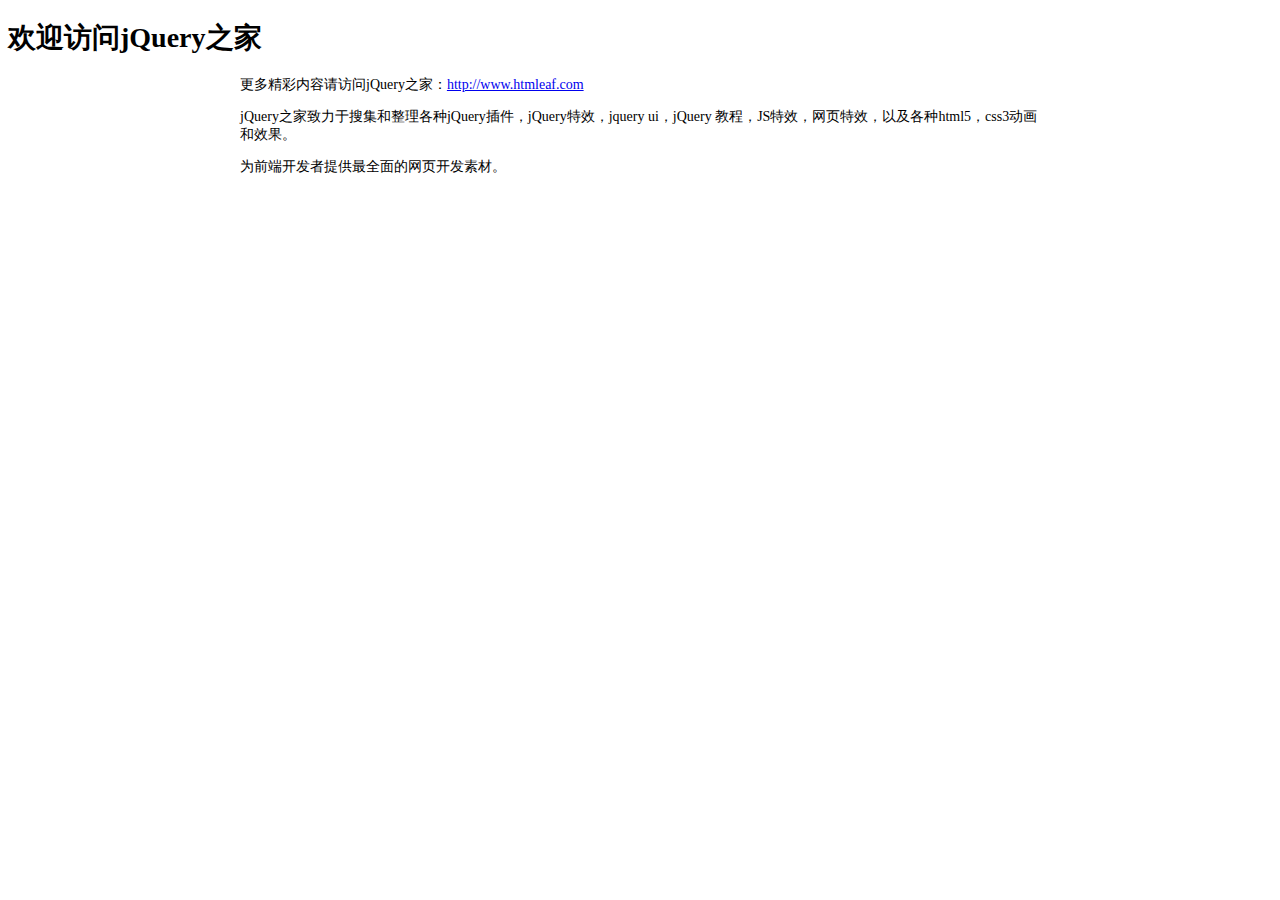
<file: WebRoot/dialog/readme.html>
<!DOCTYPE html PUBLIC "-//W3C//DTD XHTML 1.0 Transitional//EN" "http://www.w3.org/TR/xhtml1/DTD/xhtml1-transitional.dtd">
<html xmlns="http://www.w3.org/1999/xhtml" xml:lang="en">
<head>
	<meta http-equiv="Content-Type" content="text/html;charset=UTF-8">
	<title>jQuery之家</title>
	<style type="text/css">
		body{font-size: 14px;}
		.content{
			width: 800px;
			margin: 0 auto;
		}
	</style>
</head>
<body>
	<h1>欢迎访问jQuery之家</h1>
	<div class="content">
	<p>更多精彩内容请访问jQuery之家：<a href="http://www.htmleaf.com">http://www.htmleaf.com</a></p>
	<p>jQuery之家致力于搜集和整理各种jQuery插件，jQuery特效，jquery ui，jQuery 教程，JS特效，网页特效，以及各种html5，css3动画和效果。</p>
	<p>为前端开发者提供最全面的网页开发素材。</p>
</div>
</body>
</html>
</file>
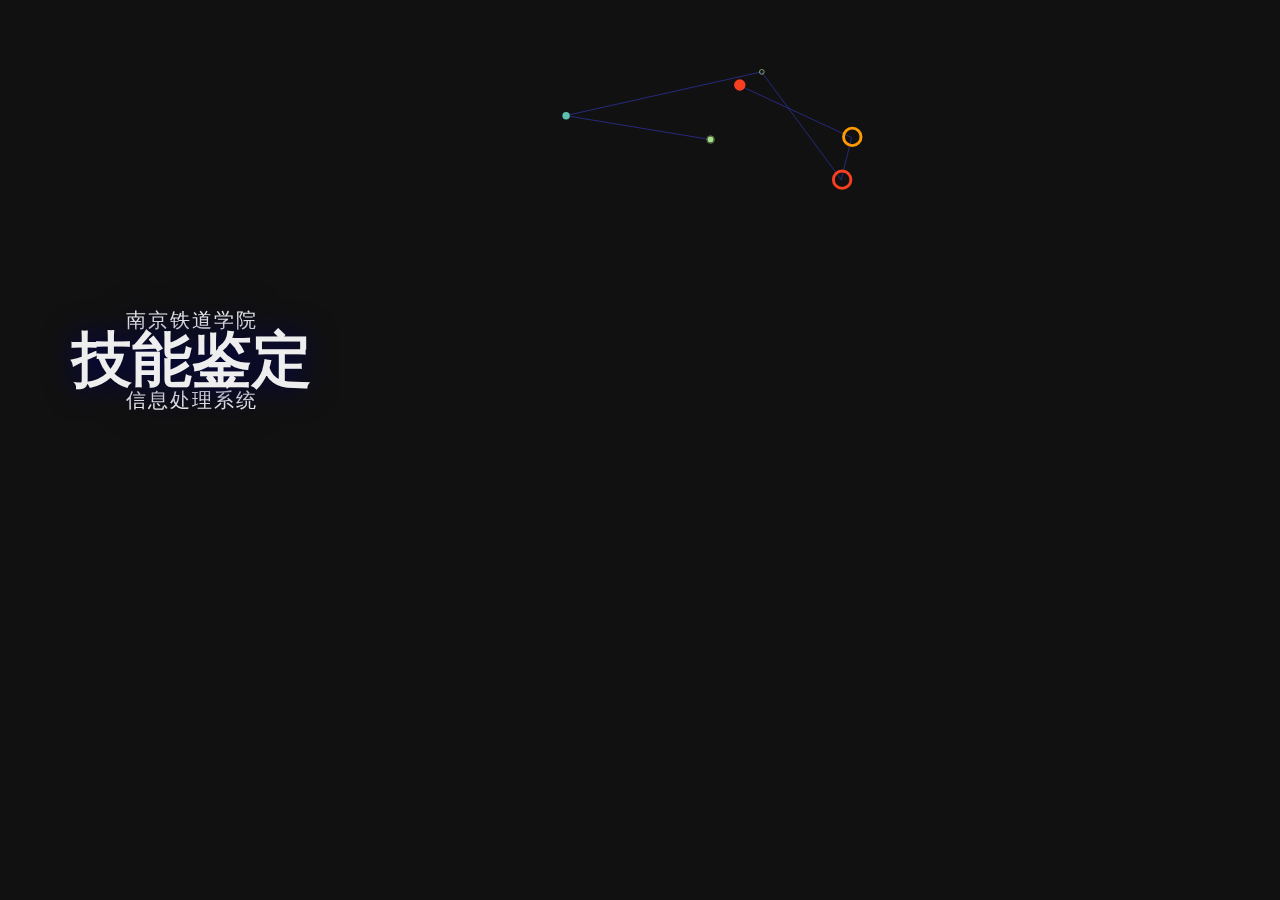
<file: WebRoot/html/head.html>
<html>
<head>
	<meta name="renderer" content="webkit" />
	<meta charset="UTF-8">
    <title>Title</title>
  	<script type="text/javascript" src="../js/jquery.min.js" charset="gb2312"></script>
	<style type="text/css">

.more-pens {
  position: fixed;
  left: 20px;
  bottom: 20px;
  z-index: 10;
  font-family: "Montserrat";
  font-size: 12px;
}

a.white-mode, a.white-mode:link, a.white-mode:visited, a.white-mode:active {
  font-family: "Montserrat";
  font-size: 12px;
  text-decoration: none;
  background: #212121;
  padding: 4px 8px;
  color: #f7f7f7;
}
a.white-mode:hover, a.white-mode:link:hover, a.white-mode:visited:hover, a.white-mode:active:hover {
  background: #edf3f8;
  color: #212121;
}

body {
  margin: 0;
  padding: 0;
  overflow: hidden;
  width: 100%;
  height: 100%;
  background: #000000;
}

.title {
	z-index: 10;
	position: absolute;
	left: 15%;
	top: 40%;
	transform: translateX(-50%) translateY(-50%);
	font-family: "Montserrat";
	text-align: center;
	width: 100%;
}
.title h1 {
  position: relative;
  color: #EEEEEE;
  font-weight: 600;
  font-size: 60px;
  padding: 0;
  margin: 0;
  line-height: 1;
  text-shadow: 0 0 30px #000155;
}
.title h1 span {
  font-weight: 600;
  padding: 0;
  margin: 0;
  color: #BBB;
}
.title h3 {
  font-weight: 200;
  font-size: 20px;
  padding: 0;
  margin: 0;
  line-height: 1;
  color: #EEEEEE;
  letter-spacing: 2px;
  text-shadow: 0 0 30px #000155;
}
</style>
</head>
    <body>
        <div class="title">
		    <h3>南京铁道学院</h3>
		    <h1>技能鉴定</h1>
		    <h3>信息处理系统</h3>
		</div>
		<canvas id="head_canvans"></canvas>
    </body>
<script>

'use strict';
	let max_particles    = 100;
let particles        = [];
let frequency        = 100;
let init_num         = max_particles;
let max_time         = frequency*max_particles;
let time_to_recreate = false;

// Enable repopolate
setTimeout(function(){
  time_to_recreate = true;
}.bind(this), max_time)

// Popolate particles
popolate(max_particles);

var tela = document.getElementById("head_canvans");
    tela.width = $(window).width();
    tela.height = $(window).height();
    $("body").append(tela);

var canvas = tela.getContext('2d');

class Particle{
  constructor(canvas, options){
    let colors = ["#feea00","#a9df85","#5dc0ad", "#ff9a00","#fa3f20"];
    let types  = ["full","fill","empty"];
    this.random = Math.random();
    this.canvas = canvas;
    this.progress = 0;

    this.x = ($(window).width() / 2)  + (Math.random()*200 - Math.random()*200)
    this.y = ($(window).height()/10) + (Math.random()*200 - Math.random()*200)
    this.w = $(window).width() ;
    this.h = $(window).height() ;
    this.radius = 1 + (8*this.random);
    this.type  = types[this.randomIntFromInterval(0,types.length-1)];
    this.color = colors[this.randomIntFromInterval(0,colors.length-1)];
    this.a = 0;
    this.s = (this.radius + (Math.random() * 1))/10;
    //this.s = 12 //Math.random() * 1;
    
  }

  getCoordinates(){
    return {
      x: this.x,
      y: this.y
    }
  }

  randomIntFromInterval(min,max){
      return Math.floor(Math.random()*(max-min+1)+min);
  }

  render(){
    // Create arc
    let lineWidth = 0.2 + (2.8*this.random);
    let color = this.color;
    switch(this.type){
      case "full":
        this.createArcFill(this.radius, color)
        this.createArcEmpty(this.radius+lineWidth, lineWidth/2, color)
      break;
      case "fill":
        this.createArcFill(this.radius, color)
      break;
      case "empty":
        this.createArcEmpty(this.radius, lineWidth, color)
      break;
    }
  }

  createArcFill(radius, color){
    this.canvas.beginPath();
    this.canvas.arc(this.x, this.y, radius, 0, 2 * Math.PI);
    this.canvas.fillStyle = color;
    this.canvas.fill();
    this.canvas.closePath();
  }

  createArcEmpty(radius, lineWidth, color){
    this.canvas.beginPath();
    this.canvas.arc(this.x, this.y, radius, 0, 2 * Math.PI);
    this.canvas.lineWidth = lineWidth;
    this.canvas.strokeStyle = color;
    this.canvas.stroke();
    this.canvas.closePath();
  }

  move(){

    this.x += Math.cos(this.a) * this.s;
    this.y += Math.sin(this.a) * this.s;
    this.a += Math.random() * 0.4 - 0.2;

    if(this.x < 0 || this.x > this.w - this.radius){
      return false
    }

    if(this.y < 0 || this.y > this.h - this.radius){
      return false
    }
    this.render()
    return true
  }

  calculateDistance(v1, v2){
    let x = Math.abs(v1.x - v2.x);
    let y = Math.abs(v1.y - v2.y);
    return Math.sqrt((x * x) + (y * y));
  }
}

/*
 * Function to clear layer canvas
 * @num:number number of particles
 */
function popolate(num){
  for (var i = 0; i < num; i++) {
   setTimeout(
     function(x){
       return function(){
         // Add particle
         particles.push(new Particle(canvas))
       };
     }(i)
     ,frequency*i);
  }
  return particles.length
 }

function clear(){
  // canvas.globalAlpha=0.04;
  canvas.fillStyle='#111111';
  canvas.fillRect(0, 0, tela.width, tela.height);
  // canvas.globalAlpha=1;
}

function connection(){
  let old_element = null;
  $.each(particles, function(i, element){
    if(i>0){
      let box1 = old_element.getCoordinates();
      let box2 = element.getCoordinates();
      canvas.beginPath();
      canvas.moveTo(box1.x,box1.y);
      canvas.lineTo(box2.x,box2.y);
      canvas.lineWidth = 0.45;
      canvas.strokeStyle="#3f47ff";
      canvas.stroke();
      canvas.closePath();
    }

    old_element = element
  })
}

/*
 * Function to update particles in canvas
 */
function update(){
//alert("aaa");
  clear();
  connection();
  particles = particles.filter(function(p) { return p.move(); })
  // Recreate particles
  if(time_to_recreate){
    if(particles.length < init_num){ popolate(1);}
  }
  requestAnimationFrame(update.bind(this))
}

update();

 
</script>
</html>
</file>
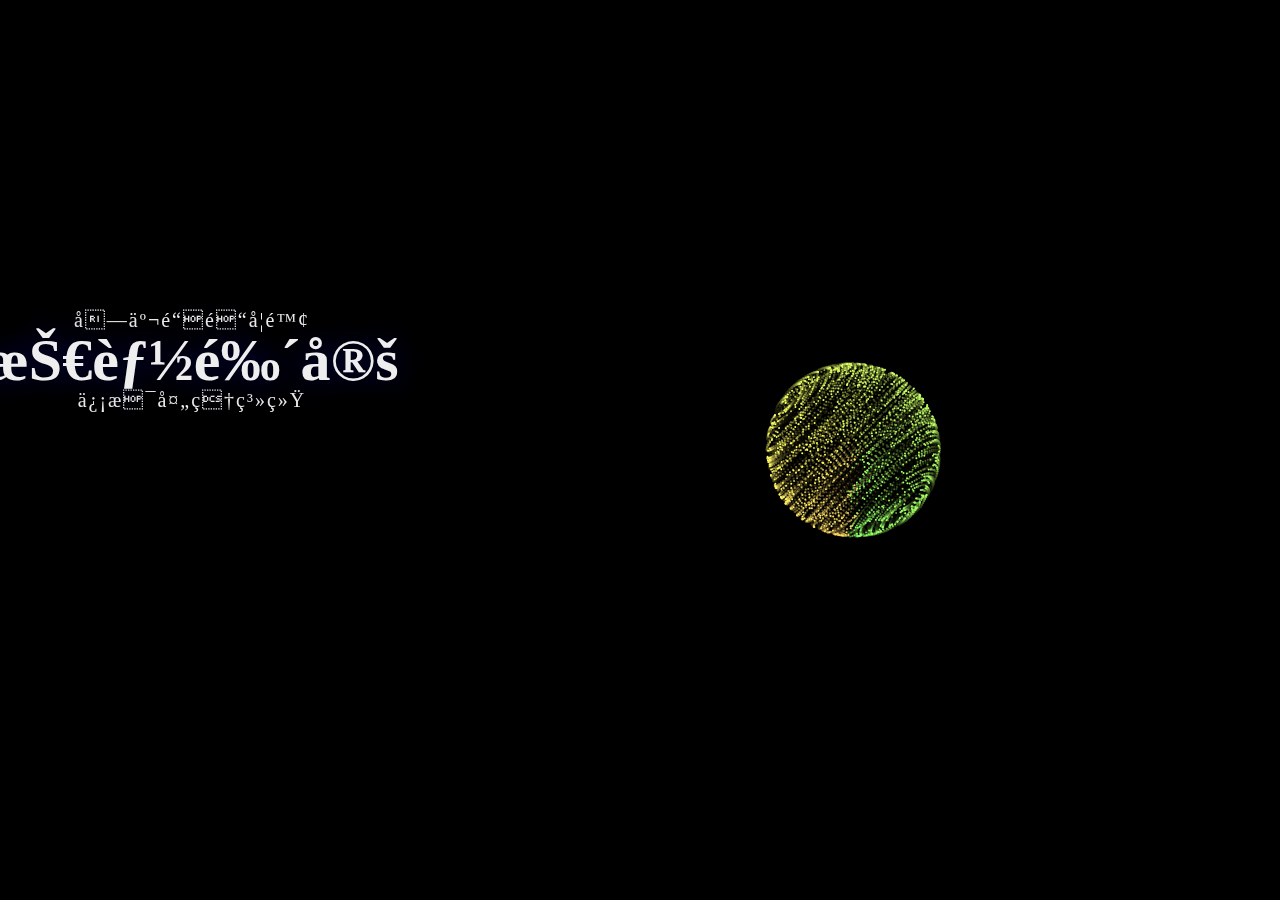
<file: WebRoot/html/head2.html>
<!DOCTYPE html>
<html>
  <head>
    <title>head2.html</title>
	
    <meta name="keywords" content="keyword1,keyword2,keyword3">
    <meta name="description" content="this is my page">
    <meta name="content-type" content="text/html; charset=UTF-8">
    <script type="text/javascript" src="../js/jquery.min.js"></script>
    <!--<link rel="stylesheet" type="text/css" href="./styles.css">-->
	<style type="text/css">
		html,body {
		    width: 100%;
		    height: 100%;
		    margin: 0;
		    padding: 0;
		    overflow: hidden;
		}
		.container{
		    width: 100％;
		    height: 100%;
		    margin: 0;
		    padding: 0;
		    background-color: #000000;
		}
		.title {
	z-index: 10;
	position: absolute;
	left: 15%;
	top: 40%;
	transform: translateX(-50%) translateY(-50%);
	font-family: "Montserrat";
	text-align: center;
	width: 100%;
}
.title h1 {
  position: relative;
  color: #EEEEEE;
  font-weight: 600;
  font-size: 60px;
  padding: 0;
  margin: 0;
  line-height: 1;
  text-shadow: 0 0 30px #000155;
}
.title h1 span {
  font-weight: 600;
  padding: 0;
  margin: 0;
  color: #BBB;
}
.title h3 {
  font-weight: 200;
  font-size: 20px;
  padding: 0;
  margin: 0;
  line-height: 1;
  color: #EEEEEE;
  letter-spacing: 2px;
  text-shadow: 0 0 30px #000155;
}
	</style>
  </head>
  
  <body>
  	<div class="title">
		    <h3>南京铁道学院</h3>
		    <h1>技能鉴定</h1>
		    <h3>信息处理系统</h3>
	</div>
  	<div id="jsi-particle-container" class="container"></div>
  </body>
  <script type="text/javascript">
  	var RENDERER = {
	PARTICLE_COUNT : 700,
	PARTICLE_RADIUS : 1,
	MAX_ROTATION_ANGLE : Math.PI / 60,
	TRANSLATION_COUNT : 500,
	
	init : function(strategy){
		this.setParameters(strategy);
		this.createParticles();
		this.setupFigure();
		this.reconstructMethod();
		this.bindEvent();
		this.drawFigure();
	},
	setParameters : function(strategy){
		this.$window = $(window);
		
		this.$container = $('#jsi-particle-container');
		this.width = this.$container.width();
		this.height = this.$container.height();
		
		this.$canvas = $('<canvas />').attr({width : this.width, height : this.height}).appendTo(this.$container);
		this.context = this.$canvas.get(0).getContext('2d');
		
		this.center = {x : this.width / 1.5, y : this.height / 2};
		
		this.rotationX = this.MAX_ROTATION_ANGLE;
		this.rotationY = this.MAX_ROTATION_ANGLE;
		this.strategyIndex = 0;
		this.translationCount = 0;
		this.theta = 0;
		
		this.strategies = strategy.getStrategies();
		this.particles = [];
	},
	createParticles : function(){
		for(var i = 0; i < this.PARTICLE_COUNT; i ++){
			this.particles.push(new PARTICLE(this.center));
		}
	},
	reconstructMethod : function(){
		this.setupFigure = this.setupFigure.bind(this);
		this.drawFigure = this.drawFigure.bind(this);
		this.changeAngle = this.changeAngle.bind(this);
	},
	bindEvent : function(){
		this.$container.on('click', this.setupFigure);
		this.$container.on('mousemove', this.changeAngle);
	},
	changeAngle : function(event){
		var offset = this.$container.offset(),
			x = event.clientX - offset.left + this.$window.scrollLeft(),
			y = event.clientY - offset.top + this.$window.scrollTop();
		
		this.rotationX = (this.center.y - y) / this.center.y * this.MAX_ROTATION_ANGLE;
		this.rotationY = (this.center.x - x) / this.center.x * this.MAX_ROTATION_ANGLE;
	},
	setupFigure : function(){
		for(var i = 0, length = this.particles.length; i < length; i++){
			this.particles[i].setAxis(this.strategies[this.strategyIndex]());
		}
		if(++this.strategyIndex == this.strategies.length){
			this.strategyIndex = 0;
		}
		this.translationCount = 0;
	},
	drawFigure : function(){
		requestAnimationFrame(this.drawFigure);
		
		this.context.fillStyle = 'rgba(0, 0, 0, 0.2)';
		this.context.fillRect(0, 0, this.width, this.height);
		
		for(var i = 0, length = this.particles.length; i < length; i++){
			var axis = this.particles[i].getAxis2D(this.theta);
			
			this.context.beginPath();
			this.context.fillStyle = axis.color;
			this.context.arc(axis.x, axis.y, this.PARTICLE_RADIUS, 0, Math.PI * 2, false);
			this.context.fill();
		}
		this.theta++;
		this.theta %= 360;
		
		for(var i = 0, length = this.particles.length; i < length; i++){
			this.particles[i].rotateX(this.rotationX);
			this.particles[i].rotateY(this.rotationY);
		}
		this.translationCount++;
		this.translationCount %= this.TRANSLATION_COUNT;
		
		if(this.translationCount == 0){
			this.setupFigure();
		}
	}
};
var STRATEGY = {
	SCATTER_RADIUS :75,
	CONE_ASPECT_RATIO : 1.5,
	RING_COUNT : 5,
	
	getStrategies : function(){
		var strategies = [];
		
		for(var i in this){
			if(this[i] == arguments.callee || typeof this[i] != 'function'){
				continue;
			}
			strategies.push(this[i].bind(this));
		}
		return strategies;
	},
	createSphere : function(){
		var cosTheta = Math.random() * 2 - 1,
			sinTheta = Math.sqrt(1 - cosTheta * cosTheta),
			phi = Math.random() * 2 * Math.PI;
			
		return {
			x : this.SCATTER_RADIUS * sinTheta * Math.cos(phi),
			y : this.SCATTER_RADIUS * sinTheta * Math.sin(phi),
			z : this.SCATTER_RADIUS * cosTheta,
			hue : Math.round(phi / Math.PI * 30)
		};
	},
	createTorus : function(){
		var theta = Math.random() * Math.PI * 2,
			x = this.SCATTER_RADIUS + this.SCATTER_RADIUS / 6 * Math.cos(theta),
			y = this.SCATTER_RADIUS / 6 * Math.sin(theta),
			phi = Math.random() * Math.PI * 2;
		
		return {
			x : x * Math.cos(phi),
			y : y,
			z : x * Math.sin(phi),
			hue : Math.round(phi / Math.PI * 30)
		};
	},
	createCone : function(){
		var status = Math.random() > 1 / 3,
			x,
			y,
			phi = Math.random() * Math.PI * 2,
			rate = Math.tan(30 / 180 * Math.PI) / this.CONE_ASPECT_RATIO;
		
		if(status){
			y = this.SCATTER_RADIUS * (1 - Math.random() * 2);
			x = (this.SCATTER_RADIUS - y) * rate;
		}else{
			y = -this.SCATTER_RADIUS;
			x = this.SCATTER_RADIUS * 2 * rate * Math.random();
		}
		return {
			x : x * Math.cos(phi),
			y : y,
			z : x * Math.sin(phi),
			hue : Math.round(phi / Math.PI * 30)
		};
	},
	createVase : function(){
		var theta = Math.random() * Math.PI,
			x = Math.abs(this.SCATTER_RADIUS * Math.cos(theta) / 2) + this.SCATTER_RADIUS / 8,
			y = this.SCATTER_RADIUS * Math.cos(theta) * 1.2,
			phi = Math.random() * Math.PI * 2;
		
		return {
			x : x * Math.cos(phi),
			y : y,
			z : x * Math.sin(phi),
			hue : Math.round(phi / Math.PI * 30)
		};
	}
};
var PARTICLE = function(center){
	this.center = center;
	this.init();
};
PARTICLE.prototype = {
	SPRING : 0.01,
	FRICTION : 0.9,
	FOCUS_POSITION : 300,
	COLOR : 'hsl(%hue, 100%, 70%)',
	
	init : function(){
		this.x = 0;
		this.y = 0;
		this.z = 0;
		this.vx = 0;
		this.vy = 0;
		this.vz = 0;
		this.color;
	},
	setAxis : function(axis){
		this.translating = true;
		this.nextX = axis.x;
		this.nextY = axis.y;
		this.nextZ = axis.z;
		this.hue = axis.hue;
	},
	rotateX : function(angle){
		var sin = Math.sin(angle),
			cos = Math.cos(angle),
			nextY = this.nextY * cos - this.nextZ * sin,
			nextZ = this.nextZ * cos + this.nextY * sin,
			y = this.y * cos - this.z * sin,
			z = this.z * cos + this.y * sin;
			
		this.nextY = nextY;
		this.nextZ = nextZ;
		this.y = y;
		this.z = z;
	},
	rotateY : function(angle){
		var sin = Math.sin(angle),
			cos = Math.cos(angle),
			nextX = this.nextX * cos - this.nextZ * sin,
			nextZ = this.nextZ * cos + this.nextX * sin,
			x = this.x * cos - this.z * sin,
			z = this.z * cos + this.x * sin;
			
		this.nextX = nextX;
		this.nextZ = nextZ;
		this.x = x;
		this.z = z;
	},
	rotateZ : function(angle){
		var sin = Math.sin(angle),
			cos = Math.cos(angle),
			nextX = this.nextX * cos - this.nextY * sin,
			nextY = this.nextY * cos + this.nextX * sin,
			x = this.x * cos - this.y * sin,
			y = this.y * cos + this.x * sin;
			
		this.nextX = nextX;
		this.nextY = nextY;
		this.x = x;
		this.y = y;
	},
	getAxis3D : function(){
		this.vx += (this.nextX - this.x) * this.SPRING;
		this.vy += (this.nextY - this.y) * this.SPRING;
		this.vz += (this.nextZ - this.z) * this.SPRING;
		
		this.vx *= this.FRICTION;
		this.vy *= this.FRICTION;
		this.vz *= this.FRICTION;
		
		this.x += this.vx;
		this.y += this.vy;
		this.z += this.vz;
		
		return {x : this.x, y : this.y, z : this.z};
	},
	getAxis2D : function(theta){
		var axis = this.getAxis3D(),
			scale = this.FOCUS_POSITION / (this.FOCUS_POSITION + axis.z);
			
		return {x : this.center.x + axis.x * scale, y : this.center.y - axis.y * scale, color : this.COLOR.replace('%hue', this.hue + theta)};
	}
	};
	$(function(){
		RENDERER.init(STRATEGY);
	});
  </script>
</html>
</file>
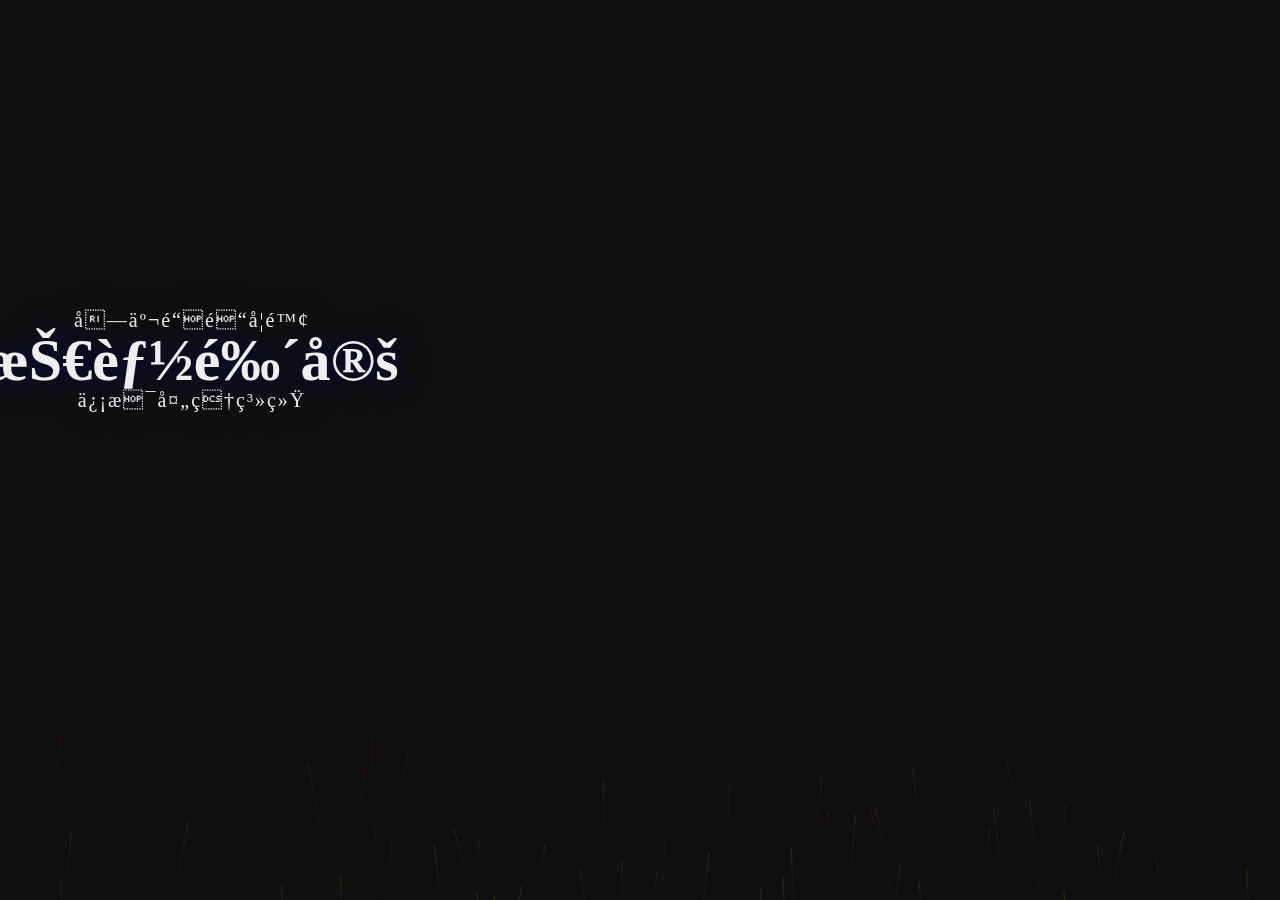
<file: WebRoot/html/head3.html>
<!DOCTYPE html>
<html>
  <head>
    <title>head3.html</title>
	
    <meta name="keywords" content="keyword1,keyword2,keyword3">
    <meta name="description" content="this is my page">
    <meta name="content-type" content="text/html; charset=UTF-8">
    <script type="text/javascript" src="../js/jquery.min.js"></script>
    <!--<link rel="stylesheet" type="text/css" href="./styles.css">-->
	<style type="text/css">
		html,body {
		    width: 100%;
		    height: 100%;
		    margin: 0;
		    padding: 0;
		    overflow: hidden;
		}
		canvas {
			position: absolute;
			top: 0;
			left: 0;
			background-color: #111;
		}
		.title {
	z-index: 10;
	position: absolute;
	left: 15%;
	top: 40%;
	transform: translateX(-50%) translateY(-50%);
	font-family: "Montserrat";
	text-align: center;
	width: 100%;
}
.title h1 {
  position: relative;
  color: #EEEEEE;
  font-weight: 600;
  font-size: 60px;
  padding: 0;
  margin: 0;
  line-height: 1;
  text-shadow: 0 0 30px #000155;
}
.title h1 span {
  font-weight: 600;
  padding: 0;
  margin: 0;
  color: #BBB;
}
.title h3 {
  font-weight: 200;
  font-size: 20px;
  padding: 0;
  margin: 0;
  line-height: 1;
  color: #EEEEEE;
  letter-spacing: 2px;
  text-shadow: 0 0 30px #000155;
}
	</style>
  </head>
  <body>
  <div class="title">
		    <h3>南京铁道学院</h3>
		    <h1>技能鉴定</h1>
		    <h3>信息处理系统</h3>
	</div>
    <canvas id=c></canvas>
  </body>
  <script type="text/javascript">	
  	var gl = c.getContext( 'webgl', { preserveDrawingBuffer: true } )
	,	w = c.width = $('body').width()
	,	h = c.height = $('body').height()

	,	webgl = {}
	,	opts = {
		projectileAlpha: .8,
		projectileLineWidth: 1.3,
		fireworkAngleSpan: .5,
		baseFireworkVel: 1.8,
		addedFireworkVel: 3,
		gravity: .03,
		lowVelBoundary: -.2,
		xFriction: .995,
		baseShardVel: 1,
		addedShardVel: .2,
		fireworks: 200,
		baseShardsParFirework: 10,
		addedShardsParFirework: 10,
		shardFireworkVelMultiplier: .3,
		initHueMultiplier: 1/360,
		runHueAdder: .1/360
	}

webgl.vertexShaderSource = `
uniform int u_mode;
uniform vec2 u_res;
attribute vec4 a_data;
varying vec4 v_color;

vec3 h2rgb( float h ){
	return clamp( abs( mod( h * 6. + vec3( 0, 4, 2 ), 6. ) - 3. ) -1., 0., 1. );
}
void clear(){
	gl_Position = vec4( a_data.xy, 0, 1 );
	v_color = vec4( 0, 0, 0, a_data.w );
}
void draw(){
	gl_Position = vec4( vec2( 1, -1 ) * ( ( a_data.xy / u_res ) * 2. - 1. ), 0, 1 );
	v_color = vec4( h2rgb( a_data.z ), a_data.w );
}
void main(){
	if( u_mode == 0 )
		draw();
	else
		clear();
}
`;
webgl.fragmentShaderSource = `
precision mediump float;
varying vec4 v_color;

void main(){
	gl_FragColor = v_color;
}
`;

webgl.vertexShader = gl.createShader( gl.VERTEX_SHADER );
gl.shaderSource( webgl.vertexShader, webgl.vertexShaderSource );
gl.compileShader( webgl.vertexShader );

webgl.fragmentShader = gl.createShader( gl.FRAGMENT_SHADER );
gl.shaderSource( webgl.fragmentShader, webgl.fragmentShaderSource );
gl.compileShader( webgl.fragmentShader );

webgl.shaderProgram = gl.createProgram();
gl.attachShader( webgl.shaderProgram, webgl.vertexShader );
gl.attachShader( webgl.shaderProgram, webgl.fragmentShader );

gl.linkProgram( webgl.shaderProgram );
gl.useProgram( webgl.shaderProgram );

webgl.dataAttribLoc = gl.getAttribLocation( webgl.shaderProgram, 'a_data' );
webgl.dataBuffer = gl.createBuffer();

gl.enableVertexAttribArray( webgl.dataAttribLoc );
gl.bindBuffer( gl.ARRAY_BUFFER, webgl.dataBuffer );
gl.vertexAttribPointer( webgl.dataAttribLoc, 4, gl.FLOAT, false, 0, 0 );

webgl.resUniformLoc = gl.getUniformLocation( webgl.shaderProgram, 'u_res' );
webgl.modeUniformLoc = gl.getUniformLocation( webgl.shaderProgram, 'u_mode' );

gl.viewport( 0, 0, w, h );
gl.uniform2f( webgl.resUniformLoc, w, h );

gl.blendFunc( gl.SRC_ALPHA, gl.ONE_MINUS_SRC_ALPHA );
gl.enable( gl.BLEND );

gl.lineWidth( opts.projectileLineWidth );

webgl.data = [];

webgl.clear = function(){
	
	gl.uniform1i( webgl.modeUniformLoc, 1 );
	var a = .1;
	webgl.data = [
		-1, -1, 0, a,
		 1, -1, 0, a,
		-1,  1, 0, a,
		-1,  1, 0, a,
		 1, -1, 0, a,
		 1,  1, 0, a
	];
	webgl.draw( gl.TRIANGLES );
	gl.uniform1i( webgl.modeUniformLoc, 0 );
	webgl.data.length = 0;
}
webgl.draw = function( glType ){
	
	gl.bufferData( gl.ARRAY_BUFFER, new Float32Array( webgl.data ), gl.STATIC_DRAW );
	gl.drawArrays( glType, 0, webgl.data.length / 4 );
}

var	fireworks = []
	,	tick = 0
	,	sins = []
	,	coss = []
	,	maxShardsParFirework = opts.baseShardsParFirework + opts.addedShardsParFirework
	,	tau = 6.283185307179586476925286766559;

for( var i = 0; i < maxShardsParFirework; ++i ){
	sins[ i ] = Math.sin( tau * i / maxShardsParFirework );
	coss[ i ] = Math.cos( tau * i / maxShardsParFirework );
}

function Firework(){
	this.reset();
	this.shards = [];
	for( var i = 0; i < maxShardsParFirework; ++i )
		this.shards.push( new Shard( this ) );
}
Firework.prototype.reset = function(){
	
	var angle = -Math.PI / 2 + ( Math.random() - .5 )* opts.fireworkAngleSpan
		,	vel = opts.baseFireworkVel + opts.addedFireworkVel * Math.random();
	
	this.mode = 0;
	this.vx = vel * Math.cos( angle );
	this.vy = vel * Math.sin( angle );
	
	this.x = Math.random() * w;
	this.y = h;
	
	this.hue = tick * opts.initHueMultiplier;
	
}
Firework.prototype.step = function(){
	
	if( this.mode === 0 ){
		
		var ph = this.hue
			,	px = this.x
			,	py = this.y;
		
		this.hue += opts.runHueAdder;
	
		this.x += this.vx *= opts.xFriction;
		this.y += this.vy += opts.gravity;
		
		webgl.data.push(
			px, py, ph, opts.projectileAlpha * .2,
			this.x, this.y, this.hue, opts.projectileAlpha * .2 );
		
		if( this.vy >= opts.lowVelBoundary ){
			this.mode = 1;

			this.shardAmount = opts.baseShardsParFirework + opts.addedShardsParFirework * Math.random() | 0;

			var baseAngle = Math.random() * tau
				,	x = Math.cos( baseAngle )
				,	y = Math.sin( baseAngle )
				,	sin = sins[ this.shardAmount ]
				,	cos = coss[ this.shardAmount ];

			for( var i = 0; i < this.shardAmount; ++i ){

				var vel = opts.baseShardVel + opts.addedShardVel * Math.random();
				this.shards[ i ].reset( x * vel, y * vel )
				var X = x;
				x = x * cos - y * sin;
				y = y * cos + X * sin;
			}
		}

	} else if( this.mode === 1 ) {
		
		this.ph = this.hue
		this.hue += opts.runHueAdder;
		
		var allDead = true;
		for( var i = 0; i < this.shardAmount; ++i ){
			var shard = this.shards[ i ];
			if( !shard.dead ){
				shard.step();
				allDead = false;
			}
		}
		
		if( allDead )
			this.reset();
	}
	
}
function Shard( parent ){
	this.parent = parent;
}
Shard.prototype.reset = function( vx, vy ){
	this.x = this.parent.x;
	this.y = this.parent.y;
	this.vx = this.parent.vx * opts.shardFireworkVelMultiplier + vx;
	this.vy = this.parent.vy * opts.shardFireworkVelMultiplier + vy;
	this.starty = this.y;
	this.dead = false;
	this.tick = 1;
}
Shard.prototype.step = function(){
	
	this.tick += .05;
	
	var px = this.x
		,	py = this.y;
	
	this.x += this.vx *= opts.xFriction;
	this.y += this.vy += opts.gravity;
	
	var proportion = 1 - ( this.y - this.starty ) / ( h - this.starty );
	
	webgl.data.push(
		px, py, this.parent.ph, opts.projectileAlpha / this.tick,
		this.x, this.y, this.parent.hue, opts.projectileAlpha / this.tick );
	
	if( this.y > h )
		this.dead = true;
}

function anim(){
	
	window.requestAnimationFrame( anim )
	
	webgl.clear();
	
	++tick;
	
	if( fireworks.length < opts.fireworks )
		fireworks.push( new Firework );
	
	fireworks.map( function( firework ){ firework.step(); } );
	
	webgl.draw( gl.LINES );
}
anim();

window.addEventListener( 'resize', function(){
	
	w = c.width = window.innerWidth;
	h = c.height = window.innerHeight;
	
	gl.viewport( 0, 0, w, h );
	gl.uniform2f( webgl.resUniformLoc, w, h );
})
window.addEventListener( 'click', function( e ){
	var firework = new Firework();
	firework.x = e.clientX;
	firework.y = e.clientY;
	firework.vx = 0;
	firework.vy = 0;
	fireworks.push( firework );
});
  </script>
</html>
</file>
